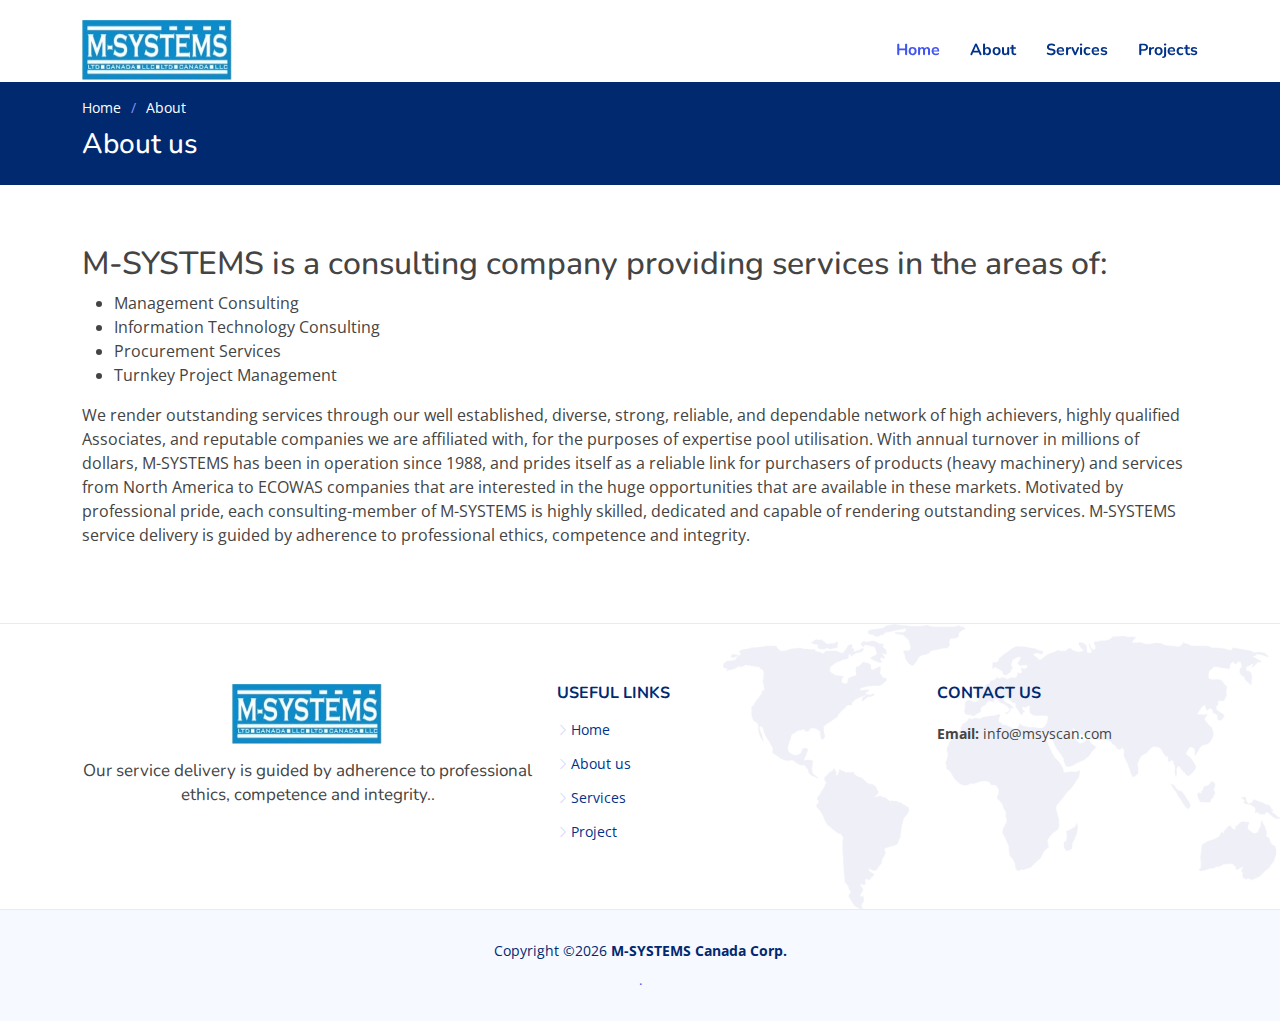
<file: about.html>
<!DOCTYPE html>
<html lang="en">

<head>
  <meta charset="utf-8">
  <meta content="width=device-width, initial-scale=1.0" name="viewport">

  <title>About Us - M-SYSTEMS</title>
  <meta content="" name="description">
  <meta content="" name="keywords">

  <!-- Favicons -->
  <!-- <link href="assets/img/favicon.png" rel="icon">
  <link href="assets/img/apple-touch-icon.png" rel="apple-touch-icon"> -->

  <!-- Google Fonts -->
  <link href="https://fonts.googleapis.com/css?family=Open+Sans:300,300i,400,400i,600,600i,700,700i|Nunito:300,300i,400,400i,600,600i,700,700i|Poppins:300,300i,400,400i,500,500i,600,600i,700,700i" rel="stylesheet">

  <!-- Vendor CSS Files -->
  <link href="assets/vendor/bootstrap/css/bootstrap.min.css" rel="stylesheet">
  <link href="assets/vendor/bootstrap-icons/bootstrap-icons.css" rel="stylesheet">
  <link href="assets/vendor/aos/aos.css" rel="stylesheet">
  <link href="assets/vendor/remixicon/remixicon.css" rel="stylesheet">
  <link href="assets/vendor/swiper/swiper-bundle.min.css" rel="stylesheet">
  <link href="assets/vendor/glightbox/css/glightbox.min.css" rel="stylesheet">

  <!-- Template Main CSS File -->
  <link href="assets/css/style.css" rel="stylesheet">

</head>

<body>

  <!-- ======= Header ======= -->
  <header id="header" class="header fixed-top">
    <div class="container-fluid container-xl d-flex align-items-center justify-content-between">

      <a href="index.html" class="logo d-flex align-items-center">
        <img src="assets/img/logo.jpg" alt="" width="150" height="60" style="max-height: 100px !important">
        <span></span>
      </a>

      <nav id="navbar" class="navbar">
        <ul>
          <li><a class="nav-link scrollto active" href="/">Home</a></li>
          <li><a class="nav-link scrollto" href="about">About</a></li>
          <li><a class="nav-link scrollto" href="/#services">Services</a></li>
          <li><a class="nav-link scrollto" href="/#projects">Projects</a></li>
        </ul>
        <i class="bi bi-list mobile-nav-toggle"></i>
      </nav><!-- .navbar -->

    </div>
  </header><!-- End Header -->

  <main id="main">

    <!-- ======= Breadcrumbs ======= -->
    <section class="breadcrumbs">
      <div class="container">

        <ol>
          <li><a href="/">Home</a></li>
          <li><a href="about"></a>About</li>
        </ol>
        <h2>About us</h2>

      </div>
    </section><!-- End Breadcrumbs -->

    <section class="inner-page">
      <div class="container">
        <div class="content">
          <!-- <h3>Who We Are</h3> -->
          <h2>M-SYSTEMS is a consulting company providing services in the areas of:</h2>
          <ul>
            <li>Management Consulting</li>
            <li>Information Technology Consulting</li>
            <li>Procurement Services</li>
            <li>Turnkey Project Management</li>
          </ul>
         
        </div>
          <p>We render outstanding services through our well established, diverse, strong, reliable, and dependable network of high achievers, highly qualified Associates, and reputable companies we are affiliated with, for the purposes of expertise pool utilisation. With annual turnover in millions of dollars, M-SYSTEMS has been in operation since 1988, and prides itself as a reliable link for purchasers of products (heavy machinery) and services from North America to ECOWAS companies that are interested in the huge opportunities that are available in these markets. Motivated by professional pride, each consulting-member of M-SYSTEMS is highly skilled, dedicated and capable of rendering outstanding services. M-SYSTEMS service delivery is guided by adherence to professional ethics, competence and integrity.</p>
      </div>
    </section>

  </main><!-- End #main -->

  <!-- ======= Footer ======= -->
  <footer id="footer" class="footer">

    <div class="footer-top">
      <div class="container">
        <div class="row gy-4">
          <div class="col-lg-5 col-md-12 footer-info">
            <a href="index.html" class="logo d-flex align-items-center offset-4">
              <img src="assets/img/logo.jpg" alt="" width="150" height="60" style="max-height: 100px !important">
            </a>
            <p style="font-size: 17px" class="text-center">Our service delivery is guided by adherence to professional ethics, competence and integrity..</p>
          </div>

          <div class="col-lg-4 col-6 footer-links">
            <h4>Useful Links</h4>
            <ul>
              <li><i class="bi bi-chevron-right"></i> <a href="/">Home</a></li>
              <li><i class="bi bi-chevron-right"></i> <a href="about">About us</a></li>
              <li><i class="bi bi-chevron-right"></i> <a href="/#services">Services</a></li>
              <li><i class="bi bi-chevron-right"></i> <a href="/#projects">Project</a></li>
            </ul>
          </div>

          <div class="col-lg-3 col-md-12 footer-contact text-center text-md-start">
            <h4>Contact Us</h4>
              <strong>Email:</strong> info@msyscan.com<br>
            </p>

          </div>

        </div>
      </div>
    </div>

    <div class="container">
      <div class="copyright">
        Copyright &copy;<span id="date"></span><strong> M-SYSTEMS Canada Corp.</strong>
      </div>
      <div class="credits">
       <a href="https://bootstrapmade.com/">.</a>
      </div>
    </div>
  </footer><!-- End Footer -->
  <a href="#" class="back-to-top d-flex align-items-center justify-content-center"><i class="bi bi-arrow-up-short"></i></a>

  <!-- Vendor JS Files -->
  <script src="assets/vendor/bootstrap/js/bootstrap.bundle.js"></script>
  <script src="assets/vendor/aos/aos.js"></script>
  <script src="assets/vendor/php-email-form/validate.js"></script>
  <script src="assets/vendor/swiper/swiper-bundle.min.js"></script>
  <script src="assets/vendor/purecounter/purecounter.js"></script>
  <script src="assets/vendor/isotope-layout/isotope.pkgd.min.js"></script>
  <script src="assets/vendor/glightbox/js/glightbox.min.js"></script>

  <!-- Template Main JS File -->
  <script src="assets/js/main.js"></script>
  <script>
    n =  new Date();
    y = n.getFullYear();
    document.getElementById("date").innerHTML = y;
  </script>

</body>

</html>
</file>
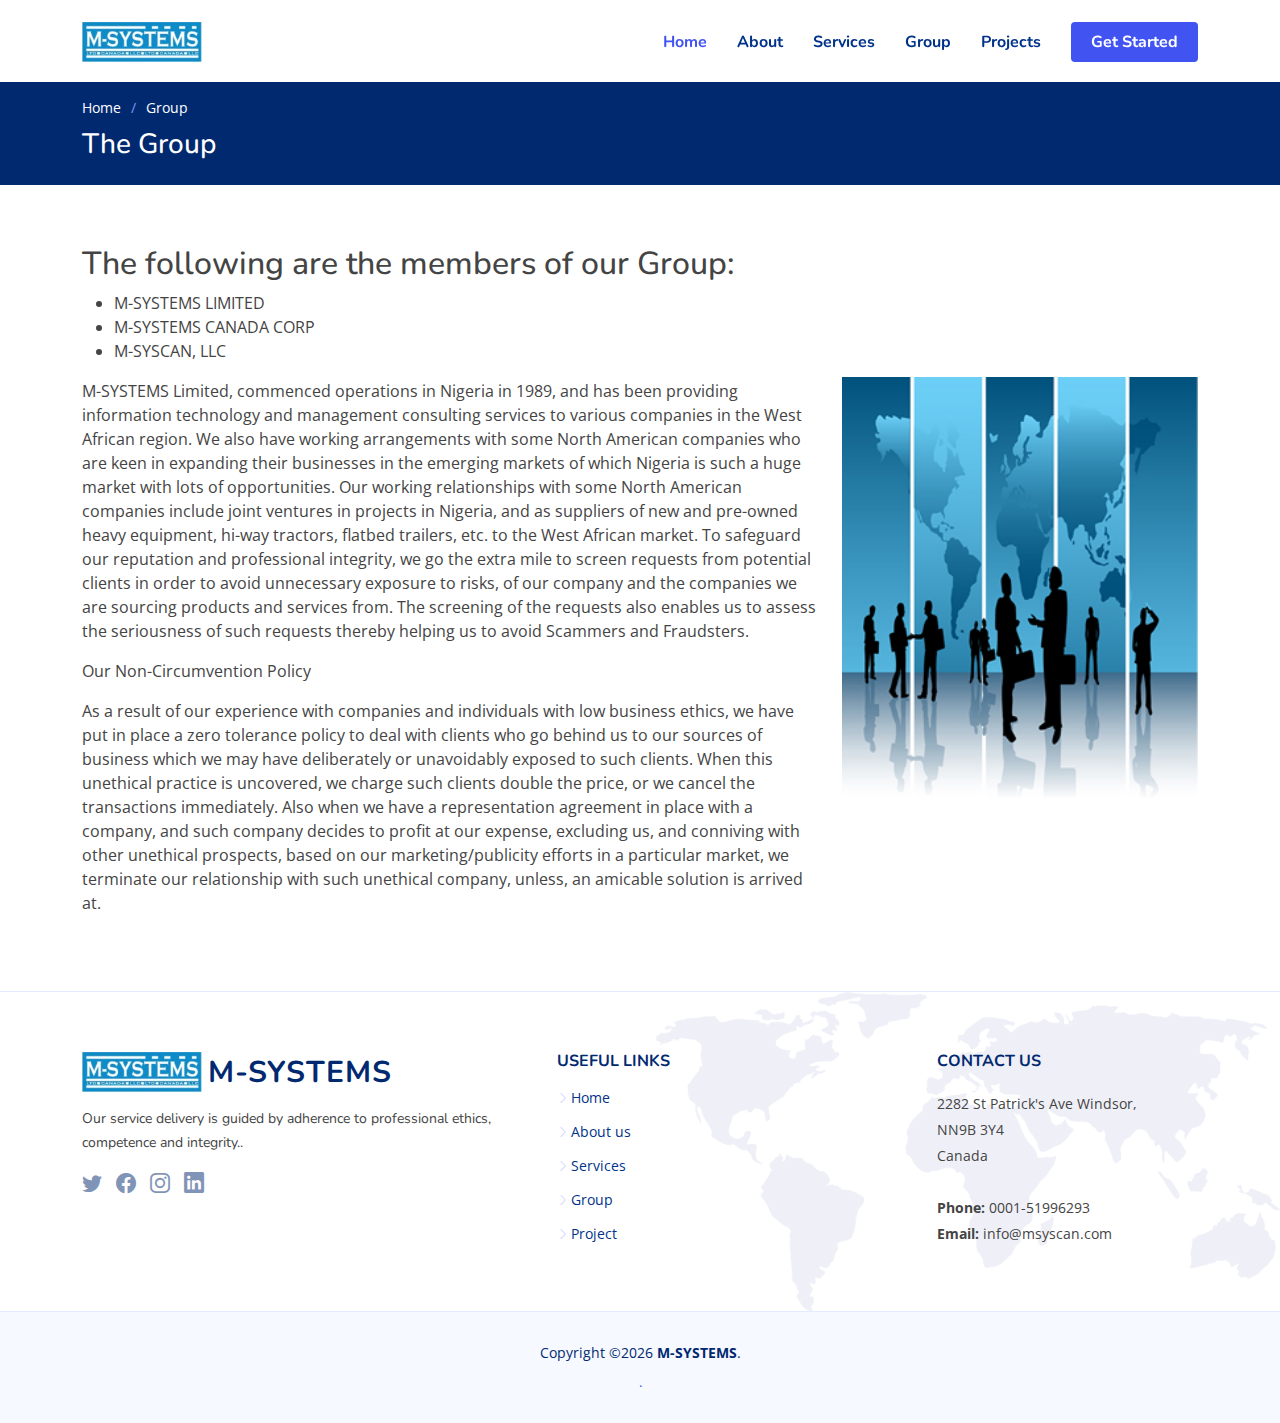
<file: group.html>
<!DOCTYPE html>
<html lang="en">

<head>
  <meta charset="utf-8">
  <meta content="width=device-width, initial-scale=1.0" name="viewport">

  <title>Group - M-SYSTEMS</title>
  <meta content="" name="description">
  <meta content="" name="keywords">

  <!-- Favicons -->
  <!-- <link href="assets/img/favicon.png" rel="icon">
  <link href="assets/img/apple-touch-icon.png" rel="apple-touch-icon"> -->

  <!-- Google Fonts -->
  <link href="https://fonts.googleapis.com/css?family=Open+Sans:300,300i,400,400i,600,600i,700,700i|Nunito:300,300i,400,400i,600,600i,700,700i|Poppins:300,300i,400,400i,500,500i,600,600i,700,700i" rel="stylesheet">

  <!-- Vendor CSS Files -->
  <link href="assets/vendor/bootstrap/css/bootstrap.min.css" rel="stylesheet">
  <link href="assets/vendor/bootstrap-icons/bootstrap-icons.css" rel="stylesheet">
  <link href="assets/vendor/aos/aos.css" rel="stylesheet">
  <link href="assets/vendor/remixicon/remixicon.css" rel="stylesheet">
  <link href="assets/vendor/swiper/swiper-bundle.min.css" rel="stylesheet">
  <link href="assets/vendor/glightbox/css/glightbox.min.css" rel="stylesheet">

  <!-- Template Main CSS File -->
  <link href="assets/css/style.css" rel="stylesheet">

</head>

<body>

  <!-- ======= Header ======= -->
  <header id="header" class="header fixed-top">
    <div class="container-fluid container-xl d-flex align-items-center justify-content-between">

      <a href="index.html" class="logo d-flex align-items-center">
        <img src="assets/img/logo.jpg" alt="">
        <span></span>
      </a>

      <nav id="navbar" class="navbar">
        <ul>
          <li><a class="nav-link scrollto active" href="/">Home</a></li>
          <li><a class="nav-link scrollto" href="about">About</a></li>
          <li><a class="nav-link scrollto" href="/#services">Services</a></li>
          <li><a class="nav-link scrollto" href="group">Group</a></li>
          <li><a class="nav-link scrollto" href="/#projects">Projects</a></li>
          <li><a class="getstarted scrollto" href="#about">Get Started</a></li>
        </ul>
        <i class="bi bi-list mobile-nav-toggle"></i>
      </nav><!-- .navbar -->

    </div>
  </header><!-- End Header -->

  <main id="main">

    <!-- ======= Breadcrumbs ======= -->
    <section class="breadcrumbs">
      <div class="container">

        <ol>
          <li><a href="/">Home</a></li>
          <li><a href="group"></a>Group</li>
        </ol>
        <h2>The Group</h2>

      </div>
    </section><!-- End Breadcrumbs -->

    <section class="inner-page">
      <div class="container">
        <div class="content">
          <div class="row">
            <div class="col-lg-8">
              <!-- <h3>Who We Are</h3> -->
              <h2>The following are the members of our Group:</h2>
              <ul>
                <li>M-SYSTEMS LIMITED</li>
                <li>M-SYSTEMS CANADA CORP</li>
                <li>M-SYSCAN, LLC</li>
              </ul>
              
              <p>M-SYSTEMS Limited, commenced operations in Nigeria in 1989, and has been providing information technology and management consulting services to various companies in the West African region. We also have working arrangements with some North American companies who are keen in expanding their businesses in the emerging markets of which Nigeria is such a huge market with lots of opportunities.
              Our working relationships with some North American companies include joint ventures in projects in Nigeria, and as suppliers of new and pre-owned heavy equipment, hi-way tractors, flatbed trailers, etc. to the West African market.
              To safeguard our reputation and professional integrity, we go the extra mile to screen requests from potential clients in order to avoid unnecessary exposure to risks, of our company and the companies we are sourcing products and services from. The screening of the requests also enables us to assess the seriousness of such requests thereby helping us to avoid Scammers and Fraudsters.</p>

              <p>Our Non-Circumvention Policy</p>
              <p>As a result of our experience with companies and individuals with low business ethics, we have put in place a zero tolerance policy to deal with clients who go behind us to our sources of business which we may have deliberately or unavoidably exposed to such clients. When this unethical practice is uncovered, we charge such clients double the price, or we cancel the transactions immediately. Also when we have a representation agreement in place with a company, and such company decides to profit at our expense, excluding us, and conniving with other unethical prospects, based on our marketing/publicity efforts in a particular market, we terminate our relationship with such unethical company, unless, an amicable solution is arrived at.</p>
            </div>

            <div class="col-lg-4 d-flex align-items-center" data-aos="zoom-out" data-aos-delay="200">
              <img src="assets/img/group.jpg" class="img-fluid" width="500" alt="">
            </div>
          </div>
          
        </div>
      </div>
    </section>

  </main><!-- End #main -->

  <!-- ======= Footer ======= -->
  <footer id="footer" class="footer">

    <div class="footer-top">
      <div class="container">
        <div class="row gy-4">
          <div class="col-lg-5 col-md-12 footer-info">
            <a href="index.html" class="logo d-flex align-items-center">
              <img src="assets/img/logo.jpg" alt="">
              <span>M-SYSTEMS</span>
            </a>
            <p>Our service delivery is guided by adherence to professional ethics, competence and integrity..</p>
            <div class="social-links mt-3">
              <a href="#" class="twitter"><i class="bi bi-twitter"></i></a>
              <a href="#" class="facebook"><i class="bi bi-facebook"></i></a>
              <a href="#" class="instagram"><i class="bi bi-instagram bx bxl-instagram"></i></a>
              <a href="#" class="linkedin"><i class="bi bi-linkedin bx bxl-linkedin"></i></a>
            </div>
          </div>

          <div class="col-lg-4 col-6 footer-links">
            <h4>Useful Links</h4>
            <ul>
              <li><i class="bi bi-chevron-right"></i> <a href="/">Home</a></li>
              <li><i class="bi bi-chevron-right"></i> <a href="about">About us</a></li>
              <li><i class="bi bi-chevron-right"></i> <a href="/#services">Services</a></li>
              <li><i class="bi bi-chevron-right"></i> <a href="group">Group</a></li>
              <li><i class="bi bi-chevron-right"></i> <a href="/#projects">Project</a></li>
            </ul>
          </div>

          <div class="col-lg-3 col-md-12 footer-contact text-center text-md-start">
            <h4>Contact Us</h4>
            <p>
              2282 St Patrick's Ave Windsor, <br>
              NN9B 3Y4 <br>
              Canada<br><br>
              <strong>Phone:</strong> 0001-51996293<br>
              <strong>Email:</strong> info@msyscan.com<br>
            </p>

          </div>

        </div>
      </div>
    </div>

    <div class="container">
      <div class="copyright">
        Copyright &copy;<span id="date"></span><strong> M-SYSTEMS</strong>. 
      </div>
      <div class="credits">
       <a href="https://bootstrapmade.com/">.</a>
      </div>
    </div>
  </footer><!-- End Footer -->
  <a href="#" class="back-to-top d-flex align-items-center justify-content-center"><i class="bi bi-arrow-up-short"></i></a>

  <!-- Vendor JS Files -->
  <script src="assets/vendor/bootstrap/js/bootstrap.bundle.js"></script>
  <script src="assets/vendor/aos/aos.js"></script>
  <script src="assets/vendor/php-email-form/validate.js"></script>
  <script src="assets/vendor/swiper/swiper-bundle.min.js"></script>
  <script src="assets/vendor/purecounter/purecounter.js"></script>
  <script src="assets/vendor/isotope-layout/isotope.pkgd.min.js"></script>
  <script src="assets/vendor/glightbox/js/glightbox.min.js"></script>

  <!-- Template Main JS File -->
  <script src="assets/js/main.js"></script>
  <script>
    n =  new Date();
    y = n.getFullYear();
    document.getElementById("date").innerHTML = y;
  </script>

</body>

</html>
</file>
<file: assets/css/style.css>
/*--------------------------------------------------------------
# General
--------------------------------------------------------------*/
:root {
  scroll-behavior: smooth;
}

body {
  font-family: "Open Sans", sans-serif;
  color: #444444;
}

a {
  color: #4154f1;
  text-decoration: none;
}

a:hover {
  color: #717ff5;
  text-decoration: none;
}

h1, h2, h3, h4, h5, h6 {
  font-family: "Nunito", sans-serif;
}

/*--------------------------------------------------------------
# Sections
--------------------------------------------------------------*/
section {
  padding: 60px 0;
  overflow: hidden;
}

.section-header {
  text-align: center;
  padding-bottom: 40px;
}

.section-header h2 {
  font-size: 13px;
  letter-spacing: 1px;
  font-weight: 700;
  margin: 0;
  color: #4154f1;
  text-transform: uppercase;
}

.section-header p {
  margin: 10px 0 0 0;
  padding: 0;
  font-size: 38px;
  line-height: 42px;
  font-weight: 700;
  color: #012970;
}

@media (max-width: 768px) {
  .section-header p {
    font-size: 28px;
    line-height: 32px;
  }
}

/*--------------------------------------------------------------
# Breadcrumbs
--------------------------------------------------------------*/
.breadcrumbs {
  padding: 15px 0;
  background: #012970;
  min-height: 40px;
  margin-top: 82px;
  color: #fff;
}

@media (max-width: 992px) {
  .breadcrumbs {
    margin-top: 57px;
  }
}

.breadcrumbs h2 {
  font-size: 28px;
  font-weight: 500;
}

.breadcrumbs ol {
  display: flex;
  flex-wrap: wrap;
  list-style: none;
  padding: 0 0 10px 0;
  margin: 0;
  font-size: 14px;
}

.breadcrumbs ol a {
  color: #fff;
  transition: 0.3s;
}

.breadcrumbs ol a:hover {
  text-decoration: underline;
}

.breadcrumbs ol li + li {
  padding-left: 10px;
}

.breadcrumbs ol li + li::before {
  display: inline-block;
  padding-right: 10px;
  color: #8894f6;
  content: "/";
}

/*--------------------------------------------------------------
# Back to top button
--------------------------------------------------------------*/
.back-to-top {
  position: fixed;
  visibility: hidden;
  opacity: 0;
  right: 15px;
  bottom: 15px;
  z-index: 99999;
  background: #4154f1;
  width: 40px;
  height: 40px;
  border-radius: 4px;
  transition: all 0.4s;
}

.back-to-top i {
  font-size: 24px;
  color: #fff;
  line-height: 0;
}

.back-to-top:hover {
  background: #6776f4;
  color: #fff;
}

.back-to-top.active {
  visibility: visible;
  opacity: 1;
}

/*--------------------------------------------------------------
# Disable aos animation delay on mobile devices
--------------------------------------------------------------*/
@media screen and (max-width: 768px) {
  [data-aos-delay] {
    transition-delay: 0 !important;
  }
}

/*--------------------------------------------------------------
# Header
--------------------------------------------------------------*/
.header {
  transition: all 0.5s;
  z-index: 997;
  padding: 20px 0;
}

.header.header-scrolled {
  background: #fff;
  padding: 15px 0;
  box-shadow: 0px 2px 20px rgba(1, 41, 112, 0.1);
}

.header .logo {
  line-height: 0;
}

.header .logo img {
  max-height: 40px;
  margin-right: 6px;
}

.header .logo span {
  font-size: 30px;
  font-weight: 700;
  letter-spacing: 1px;
  color: #012970;
  font-family: "Nunito", sans-serif;
  margin-top: 3px;
}

/*--------------------------------------------------------------
# Navigation Menu
--------------------------------------------------------------*/
/**
* Desktop Navigation 
*/
.navbar {
  padding: 0;
}

.navbar ul {
  margin: 0;
  padding: 0;
  display: flex;
  list-style: none;
  align-items: center;
}

.navbar li {
  position: relative;
}

.navbar a {
  display: flex;
  align-items: center;
  justify-content: space-between;
  padding: 10px 0 10px 30px;
  font-family: "Nunito", sans-serif;
  font-size: 16px;
  font-weight: 700;
  color: #013289;
  white-space: nowrap;
  transition: 0.3s;
}

.navbar a i {
  font-size: 12px;
  line-height: 0;
  margin-left: 5px;
}

.navbar a:hover, .navbar .active, .navbar li:hover > a {
  color: #4154f1;
}

.navbar .getstarted {
  background: #4154f1;
  padding: 8px 20px;
  margin-left: 30px;
  border-radius: 4px;
  color: #fff;
}

.navbar .getstarted:hover {
  color: #fff;
  background: #5969f3;
}

.navbar .dropdown ul {
  display: block;
  position: absolute;
  left: 14px;
  top: calc(100% + 30px);
  margin: 0;
  padding: 10px 0;
  z-index: 99;
  opacity: 0;
  visibility: hidden;
  background: #fff;
  box-shadow: 0px 0px 30px rgba(127, 137, 161, 0.25);
  transition: 0.3s;
  border-radius: 4px;
}

.navbar .dropdown ul li {
  min-width: 200px;
}

.navbar .dropdown ul a {
  padding: 10px 20px;
  font-size: 15px;
  text-transform: none;
  font-weight: 600;
}

.navbar .dropdown ul a i {
  font-size: 12px;
}

.navbar .dropdown ul a:hover, .navbar .dropdown ul .active:hover, .navbar .dropdown ul li:hover > a {
  color: #4154f1;
}

.navbar .dropdown:hover > ul {
  opacity: 1;
  top: 100%;
  visibility: visible;
}

.navbar .dropdown .dropdown ul {
  top: 0;
  left: calc(100% - 30px);
  visibility: hidden;
}

.navbar .dropdown .dropdown:hover > ul {
  opacity: 1;
  top: 0;
  left: 100%;
  visibility: visible;
}

@media (max-width: 1366px) {
  .navbar .dropdown .dropdown ul {
    left: -90%;
  }
  .navbar .dropdown .dropdown:hover > ul {
    left: -100%;
  }
}

/**
* Mobile Navigation 
*/
.mobile-nav-toggle {
  color: #012970;
  font-size: 28px;
  cursor: pointer;
  display: none;
  line-height: 0;
  transition: 0.5s;
}

.mobile-nav-toggle.bi-x {
  color: #fff;
}

@media (max-width: 991px) {
  .mobile-nav-toggle {
    display: block;
  }
  .navbar ul {
    display: none;
  }
}

.navbar-mobile {
  position: fixed;
  overflow: hidden;
  top: 0;
  right: 0;
  left: 0;
  bottom: 0;
  background: rgba(1, 22, 61, 0.9);
  transition: 0.3s;
}

.navbar-mobile .mobile-nav-toggle {
  position: absolute;
  top: 15px;
  right: 15px;
}

.navbar-mobile ul {
  display: block;
  position: absolute;
  top: 55px;
  right: 15px;
  bottom: 15px;
  left: 15px;
  padding: 10px 0;
  border-radius: 10px;
  background-color: #fff;
  overflow-y: auto;
  transition: 0.3s;
}

.navbar-mobile a {
  padding: 10px 20px;
  font-size: 15px;
  color: #012970;
}

.navbar-mobile a:hover, .navbar-mobile .active, .navbar-mobile li:hover > a {
  color: #4154f1;
}

.navbar-mobile .getstarted {
  margin: 15px;
}

.navbar-mobile .dropdown ul {
  position: static;
  display: none;
  margin: 10px 20px;
  padding: 10px 0;
  z-index: 99;
  opacity: 1;
  visibility: visible;
  background: #fff;
  box-shadow: 0px 0px 30px rgba(127, 137, 161, 0.25);
}

.navbar-mobile .dropdown ul li {
  min-width: 200px;
}

.navbar-mobile .dropdown ul a {
  padding: 10px 20px;
}

.navbar-mobile .dropdown ul a i {
  font-size: 12px;
}

.navbar-mobile .dropdown ul a:hover, .navbar-mobile .dropdown ul .active:hover, .navbar-mobile .dropdown ul li:hover > a {
  color: #4154f1;
}

.navbar-mobile .dropdown > .dropdown-active {
  display: block;
}

/*--------------------------------------------------------------
# Hero Section
--------------------------------------------------------------*/
.hero {
  width: 100%;
  height: 100vh;
  background: url(../img/hero-bg.png) top center no-repeat;
  background-size: cover;
}

.hero h1 {
  margin: 0;
  font-size: 48px;
  font-weight: 700;
  color: #012970;
}

.hero h2 {
  color: #444444;
  margin: 15px 0 0 0;
  font-size: 26px;
}

.hero .btn-get-started {
  margin-top: 30px;
  line-height: 0;
  padding: 15px 40px;
  border-radius: 4px;
  transition: 0.5s;
  color: #fff;
  background: #4154f1;
  box-shadow: 0px 5px 30px rgba(65, 84, 241, 0.4);
}

.hero .btn-get-started span {
  font-family: "Nunito", sans-serif;
  font-weight: 600;
  font-size: 16px;
  letter-spacing: 1px;
}

.hero .btn-get-started i {
  margin-left: 5px;
  font-size: 18px;
  transition: 0.3s;
}

.hero .btn-get-started:hover i {
  transform: translateX(5px);
}

.hero .hero-img {
  text-align: right;
}

@media (min-width: 1024px) {
  .hero {
    background-attachment: fixed;
  }
}

@media (max-width: 991px) {
  .hero {
    height: auto;
    padding: 120px 0 60px 0;
  }
  .hero .hero-img {
    text-align: center;
    margin-top: 80px;
  }
  .hero .hero-img img {
    width: 80%;
  }
}

@media (max-width: 768px) {
  .hero {
    text-align: center;
  }
  .hero h1 {
    font-size: 32px;
  }
  .hero h2 {
    font-size: 24px;
  }
  .hero .hero-img img {
    width: 100%;
  }
}

/*--------------------------------------------------------------
# Index Page
--------------------------------------------------------------*/
/*--------------------------------------------------------------
# About
--------------------------------------------------------------*/
.about .content {
  background-color: #f6f9ff;
  padding: 40px;
}

.about h3 {
  font-size: 14px;
  font-weight: 700;
  color: #4154f1;
  text-transform: uppercase;
}

.about h2 {
  font-size: 24px;
  font-weight: 700;
  color: #012970;
}

.about p {
  margin: 15px 0 30px 0;
  line-height: 24px;
}

.about .btn-read-more {
  line-height: 0;
  padding: 15px 40px;
  border-radius: 4px;
  transition: 0.5s;
  color: #fff;
  background: #4154f1;
  box-shadow: 0px 5px 25px rgba(65, 84, 241, 0.3);
}

.about .btn-read-more span {
  font-family: "Nunito", sans-serif;
  font-weight: 600;
  font-size: 16px;
  letter-spacing: 1px;
}

.about .btn-read-more i {
  margin-left: 5px;
  font-size: 18px;
  transition: 0.3s;
}

.about .btn-read-more:hover i {
  transform: translateX(5px);
}

/*--------------------------------------------------------------
# Values
--------------------------------------------------------------*/
.values .box {
  padding: 30px;
  box-shadow: 0px 0 5px rgba(1, 41, 112, 0.08);
  text-align: center;
  transition: 0.3s;
  height: 100%;
}

.values .box img {
  padding: 30px 50px;
  transition: 0.5s;
  transform: scale(1.1);
}

.values .box h3 {
  font-size: 24px;
  color: #012970;
  font-weight: 700;
  margin-bottom: 18px;
}

.values .box:hover {
  box-shadow: 0px 0 30px rgba(1, 41, 112, 0.08);
}

.values .box:hover img {
  transform: scale(1);
}

/*--------------------------------------------------------------
# Counts
--------------------------------------------------------------*/
.counts {
  padding: 70px 0 60px;
}

.counts .count-box {
  display: flex;
  align-items: center;
  padding: 30px;
  width: 100%;
  background: #fff;
  box-shadow: 0px 0 30px rgba(1, 41, 112, 0.08);
}

.counts .count-box i {
  font-size: 42px;
  line-height: 0;
  margin-right: 20px;
  color: #4154f1;
}

.counts .count-box span {
  font-size: 36px;
  display: block;
  font-weight: 600;
  color: #0b198f;
}

.counts .count-box p {
  padding: 0;
  margin: 0;
  font-family: "Nunito", sans-serif;
  font-size: 14px;
}

/*--------------------------------------------------------------
# Features
--------------------------------------------------------------*/
.features .feature-box {
  padding: 24px 20px;
  box-shadow: 0px 0 30px rgba(1, 41, 112, 0.08);
  transition: 0.3s;
  height: 100%;
}

.features .feature-box h3 {
  font-size: 18px;
  color: #012970;
  font-weight: 700;
  margin: 0;
}

.features .feature-box i {
  line-height: 0;
  background: #ecf3ff;
  padding: 4px;
  margin-right: 10px;
  font-size: 24px;
  border-radius: 3px;
  transition: 0.3s;
}

.features .feature-box:hover i {
  background: #4154f1;
  color: #fff;
}

.features .feture-tabs {
  margin-top: 120px;
}

.features .feture-tabs h3 {
  color: #012970;
  font-weight: 700;
  font-size: 32px;
  margin-bottom: 10px;
}

@media (max-width: 768px) {
  .features .feture-tabs h3 {
    font-size: 28px;
  }
}

.features .feture-tabs .nav-pills {
  border-bottom: 1px solid #eee;
}

.features .feture-tabs .nav-link {
  background: none;
  text-transform: uppercase;
  font-size: 15px;
  font-weight: 600;
  color: #012970;
  padding: 12px 0;
  margin-right: 25px;
  margin-bottom: -2px;
  border-radius: 0;
}

.features .feture-tabs .nav-link.active {
  color: #4154f1;
  border-bottom: 3px solid #4154f1;
}

.features .feture-tabs .tab-content h4 {
  font-size: 18px;
  margin: 0;
  font-weight: 700;
  color: #012970;
}

.features .feture-tabs .tab-content i {
  font-size: 24px;
  line-height: 0;
  margin-right: 8px;
  color: #4154f1;
}

.features .feature-icons {
  margin-top: 120px;
}

.features .feature-icons h3 {
  color: #012970;
  font-weight: 700;
  font-size: 32px;
  margin-bottom: 20px;
  text-align: center;
}

@media (max-width: 768px) {
  .features .feature-icons h3 {
    font-size: 28px;
  }
}

.features .feature-icons .content .icon-box {
  display: flex;
}

.features .feature-icons .content .icon-box h4 {
  font-size: 20px;
  font-weight: 700;
  margin: 0 0 10px 0;
  color: #012970;
}

.features .feature-icons .content .icon-box i {
  font-size: 44px;
  line-height: 44px;
  color: #0245bc;
  margin-right: 15px;
}

.features .feature-icons .content .icon-box p {
  font-size: 15px;
  color: #848484;
}

/*--------------------------------------------------------------
# Services
--------------------------------------------------------------*/
.services .service-box {
  box-shadow: 0px 0 30px rgba(1, 41, 112, 0.08);
  height: 100%;
  padding: 60px 30px;
  text-align: center;
  transition: 0.3s;
  border-radius: 5px;
}

.services .service-box .icon {
  font-size: 36px;
  padding: 40px 20px;
  border-radius: 4px;
  position: relative;
  margin-bottom: 25px;
  display: inline-block;
  line-height: 0;
  transition: 0.3s;
}

.services .service-box h3 {
  color: #444444;
  font-weight: 700;
}

.services .service-box .read-more {
  display: inline-flex;
  align-items: center;
  justify-content: center;
  font-weight: 600;
  font-size: 16px;
  padding: 8px 20px;
}

.services .service-box .read-more i {
  line-height: 0;
  margin-left: 5px;
  font-size: 18px;
}

.services .service-box.blue {
  border-bottom: 3px solid #2db6fa;
}

.services .service-box.blue .icon {
  color: #2db6fa;
  background: #dbf3fe;
}

.services .service-box.blue .read-more {
  color: #2db6fa;
}

.services .service-box.blue:hover {
  background: #2db6fa;
}

.services .service-box.orange {
  border-bottom: 3px solid #f68c09;
}

.services .service-box.orange .icon {
  color: #f68c09;
  background: #fde3c4;
}

.services .service-box.orange .read-more {
  color: #f68c09;
}

.services .service-box.orange:hover {
  background: #f68c09;
}

.services .service-box.green {
  border-bottom: 3px solid #08da4e;
}

.services .service-box.green .icon {
  color: #08da4e;
  background: #cffddf;
}

.services .service-box.green .read-more {
  color: #08da4e;
}

.services .service-box.green:hover {
  background: #08da4e;
}

.services .service-box.red {
  border-bottom: 3px solid #e9222c;
}

.services .service-box.red .icon {
  color: #e9222c;
  background: #fef7f8;
}

.services .service-box.red .read-more {
  color: #e9222c;
}

.services .service-box.red:hover {
  background: #e9222c;
}

.services .service-box.purple {
  border-bottom: 3px solid #b50edf;
}

.services .service-box.purple .icon {
  color: #b50edf;
  background: #f8e4fd;
}

.services .service-box.purple .read-more {
  color: #b50edf;
}

.services .service-box.purple:hover {
  background: #b50edf;
}

.services .service-box.pink {
  border-bottom: 3px solid #f51f9c;
}

.services .service-box.pink .icon {
  color: #f51f9c;
  background: #feecf7;
}

.services .service-box.pink .read-more {
  color: #f51f9c;
}

.services .service-box.pink:hover {
  background: #f51f9c;
}

.services .service-box:hover h3, .services .service-box:hover p, .services .service-box:hover .read-more {
  color: #fff;
}

.services .service-box:hover .icon {
  background: #fff;
}

/*--------------------------------------------------------------
# Pricing
--------------------------------------------------------------*/
.pricing .box {
  padding: 40px 20px;
  background: #fff;
  text-align: center;
  box-shadow: 0px 0 30px rgba(1, 41, 112, 0.08);
  border-radius: 4px;
  position: relative;
  overflow: hidden;
  transition: 0.3s;
}

.pricing .box:hover {
  transform: scale(1.1);
  box-shadow: 0px 0 30px rgba(1, 41, 112, 0.1);
}

.pricing h3 {
  font-weight: 700;
  font-size: 18px;
  margin-bottom: 15px;
}

.pricing .price {
  font-size: 36px;
  color: #444444;
  font-weight: 600;
  font-family: "Poppins", sans-serif;
}

.pricing .price sup {
  font-size: 20px;
  top: -15px;
  left: -3px;
}

.pricing .price span {
  color: #bababa;
  font-size: 16px;
  font-weight: 300;
}

.pricing img {
  padding: 30px 40px;
}

.pricing ul {
  padding: 0;
  list-style: none;
  color: #444444;
  text-align: center;
  line-height: 26px;
  font-size: 16px;
  margin-bottom: 25px;
}

.pricing ul li {
  padding-bottom: 10px;
}

.pricing ul .na {
  color: #ccc;
  text-decoration: line-through;
}

.pricing .btn-buy {
  display: inline-block;
  padding: 8px 40px 10px 40px;
  border-radius: 50px;
  color: #4154f1;
  transition: none;
  font-size: 16px;
  font-weight: 400;
  font-family: "Nunito", sans-serif;
  font-weight: 600;
  transition: 0.3s;
  border: 1px solid #4154f1;
}

.pricing .btn-buy:hover {
  background: #4154f1;
  color: #fff;
}

.pricing .featured {
  width: 200px;
  position: absolute;
  top: 18px;
  right: -68px;
  transform: rotate(45deg);
  z-index: 1;
  font-size: 14px;
  padding: 1px 0 3px 0;
  background: #4154f1;
  color: #fff;
}

/*--------------------------------------------------------------
# F.A.Q
--------------------------------------------------------------*/
.faq .accordion-collapse {
  border: 0;
}

.faq .accordion-button {
  padding: 15px 15px 20px 0;
  font-weight: 600;
  border: 0;
  font-size: 18px;
  color: #444444;
  text-align: left;
}

.faq .accordion-button:focus {
  box-shadow: none;
}

.faq .accordion-button:not(.collapsed) {
  background: none;
  color: #4154f1;
  border-bottom: 0;
}

.faq .accordion-body {
  padding: 0 0 25px 0;
  border: 0;
}

/*--------------------------------------------------------------
# Portfolio
--------------------------------------------------------------*/
.portfolio #portfolio-flters {
  padding: 0;
  margin: 0 auto 25px auto;
  list-style: none;
  text-align: center;
  background: white;
  border-radius: 50px;
  padding: 2px 15px;
}

.portfolio #portfolio-flters li {
  cursor: pointer;
  display: inline-block;
  padding: 8px 20px 10px 20px;
  font-size: 15px;
  font-weight: 600;
  line-height: 1;
  color: #444444;
  margin: 0 4px 8px 4px;
  transition: 0.3s;
  border-radius: 50px;
  border: 1px solid #fff;
}

.portfolio #portfolio-flters li:hover, .portfolio #portfolio-flters li.filter-active {
  color: #4154f1;
  border-color: #4154f1;
}

.portfolio #portfolio-flters li:last-child {
  margin-right: 0;
}

.portfolio .portfolio-wrap {
  transition: 0.3s;
  position: relative;
  overflow: hidden;
  z-index: 1;
  background: rgba(255, 255, 255, 0.75);
}

.portfolio .portfolio-wrap::before {
  content: "";
  background: rgba(255, 255, 255, 0.75);
  position: absolute;
  left: 30px;
  right: 30px;
  top: 30px;
  bottom: 30px;
  transition: all ease-in-out 0.3s;
  z-index: 2;
  opacity: 0;
}

.portfolio .portfolio-wrap img {
  transition: 1s;
}

.portfolio .portfolio-wrap .portfolio-info {
  opacity: 0;
  position: absolute;
  top: 0;
  left: 0;
  right: 0;
  bottom: 0;
  text-align: center;
  z-index: 3;
  transition: all ease-in-out 0.3s;
  display: flex;
  flex-direction: column;
  justify-content: center;
  align-items: center;
}

.portfolio .portfolio-wrap .portfolio-info::before {
  display: block;
  content: "";
  width: 48px;
  height: 48px;
  position: absolute;
  top: 35px;
  left: 35px;
  border-top: 3px solid rgba(1, 41, 112, 0.2);
  border-left: 3px solid rgba(1, 41, 112, 0.2);
  transition: all 0.5s ease 0s;
  z-index: 9994;
}

.portfolio .portfolio-wrap .portfolio-info::after {
  display: block;
  content: "";
  width: 48px;
  height: 48px;
  position: absolute;
  bottom: 35px;
  right: 35px;
  border-bottom: 3px solid rgba(1, 41, 112, 0.2);
  border-right: 3px solid rgba(1, 41, 112, 0.2);
  transition: all 0.5s ease 0s;
  z-index: 9994;
}

.portfolio .portfolio-wrap .portfolio-info h4 {
  font-size: 20px;
  color: #012970;
  font-weight: 700;
}

.portfolio .portfolio-wrap .portfolio-info p {
  color: #012970;
  font-weight: 600;
  font-size: 14px;
  text-transform: uppercase;
  padding: 0;
  margin: 0;
}

.portfolio .portfolio-wrap .portfolio-links {
  text-align: center;
  z-index: 4;
}

.portfolio .portfolio-wrap .portfolio-links a {
  color: #fff;
  background: #4154f1;
  margin: 10px 2px;
  width: 36px;
  height: 36px;
  display: inline-flex;
  align-items: center;
  justify-content: center;
  border-radius: 50%;
  transition: 0.3s;
}

.portfolio .portfolio-wrap .portfolio-links a i {
  font-size: 24px;
  line-height: 0;
}

.portfolio .portfolio-wrap .portfolio-links a:hover {
  background: #5969f3;
}

.portfolio .portfolio-wrap:hover img {
  transform: scale(1.1);
}

.portfolio .portfolio-wrap:hover::before {
  top: 0;
  left: 0;
  right: 0;
  bottom: 0;
  opacity: 1;
}

.portfolio .portfolio-wrap:hover .portfolio-info {
  opacity: 1;
}

.portfolio .portfolio-wrap:hover .portfolio-info::before {
  top: 15px;
  left: 15px;
}

.portfolio .portfolio-wrap:hover .portfolio-info::after {
  bottom: 15px;
  right: 15px;
}

/*--------------------------------------------------------------
# Portfolio Details
--------------------------------------------------------------*/
.portfolio-details {
  padding-top: 40px;
}

.portfolio-details .portfolio-details-slider img {
  width: 100%;
}

.portfolio-details .portfolio-details-slider .swiper-pagination {
  margin-top: 20px;
  position: relative;
}

.portfolio-details .portfolio-details-slider .swiper-pagination .swiper-pagination-bullet {
  width: 12px;
  height: 12px;
  background-color: #fff;
  opacity: 1;
  border: 1px solid #4154f1;
}

.portfolio-details .portfolio-details-slider .swiper-pagination .swiper-pagination-bullet-active {
  background-color: #4154f1;
}

.portfolio-details .portfolio-info {
  padding: 30px;
  box-shadow: 0px 0 30px rgba(1, 41, 112, 0.08);
}

.portfolio-details .portfolio-info h3 {
  font-size: 22px;
  font-weight: 700;
  margin-bottom: 20px;
  padding-bottom: 20px;
  border-bottom: 1px solid #eee;
}

.portfolio-details .portfolio-info ul {
  list-style: none;
  padding: 0;
  font-size: 15px;
}

.portfolio-details .portfolio-info ul li + li {
  margin-top: 10px;
}

.portfolio-details .portfolio-description {
  padding-top: 30px;
}

.portfolio-details .portfolio-description h2 {
  font-size: 26px;
  font-weight: 700;
  margin-bottom: 20px;
}

.portfolio-details .portfolio-description p {
  padding: 0;
}

/*--------------------------------------------------------------
# Testimonials
--------------------------------------------------------------*/
.testimonials .testimonial-item {
  box-sizing: content-box;
  padding: 30px;
  margin: 40px 30px;
  box-shadow: 0px 0 20px rgba(1, 41, 112, 0.1);
  background: #fff;
  min-height: 320px;
  display: flex;
  flex-direction: column;
  text-align: center;
  transition: 0.3s;
}

.testimonials .testimonial-item .stars {
  margin-bottom: 15px;
}

.testimonials .testimonial-item .stars i {
  color: #ffc107;
  margin: 0 1px;
}

.testimonials .testimonial-item .testimonial-img {
  width: 90px;
  border-radius: 50%;
  border: 4px solid #fff;
  margin: 0 auto;
}

.testimonials .testimonial-item h3 {
  font-size: 18px;
  font-weight: bold;
  margin: 10px 0 5px 0;
  color: #111;
}

.testimonials .testimonial-item h4 {
  font-size: 14px;
  color: #999;
  margin: 0;
}

.testimonials .testimonial-item p {
  font-style: italic;
  margin: 0 auto 15px auto;
}

.testimonials .swiper-pagination {
  margin-top: 20px;
  position: relative;
}

.testimonials .swiper-pagination .swiper-pagination-bullet {
  width: 12px;
  height: 12px;
  background-color: #fff;
  opacity: 1;
  border: 1px solid #4154f1;
}

.testimonials .swiper-pagination .swiper-pagination-bullet-active {
  background-color: #4154f1;
}

.testimonials .swiper-slide {
  opacity: .3;
}

@media (max-width: 1199px) {
  .testimonials .swiper-slide-active {
    opacity: 1;
  }
  .testimonials .swiper-pagination {
    margin-top: 0;
  }
}

@media (min-width: 1200px) {
  .testimonials .swiper-slide-next {
    opacity: 1;
    transform: scale(1.12);
  }
}

/*--------------------------------------------------------------
# Team
--------------------------------------------------------------*/
.team {
  background: #fff;
  padding: 60px 0;
}

.team .member {
  overflow: hidden;
  text-align: center;
  border-radius: 5px;
  background: #fff;
  box-shadow: 0px 0 30px rgba(1, 41, 112, 0.08);
  transition: 0.3s;
}

.team .member .member-img {
  position: relative;
  overflow: hidden;
}

.team .member .member-img:after {
  position: absolute;
  content: "";
  left: 0;
  bottom: 0;
  height: 100%;
  width: 100%;
  background: url(../img/team-shape.svg) no-repeat center bottom;
  background-size: contain;
  z-index: 1;
}

.team .member .social {
  position: absolute;
  right: -100%;
  top: 30px;
  opacity: 0;
  border-radius: 4px;
  transition: 0.5s;
  background: rgba(255, 255, 255, 0.3);
  z-index: 2;
}

.team .member .social a {
  transition: color 0.3s;
  color: rgba(1, 41, 112, 0.5);
  margin: 15px 12px;
  display: block;
  line-height: 0;
  text-align: center;
}

.team .member .social a:hover {
  color: rgba(1, 41, 112, 0.8);
}

.team .member .social i {
  font-size: 18px;
}

.team .member .member-info {
  padding: 10px 15px 20px 15px;
}

.team .member .member-info h4 {
  font-weight: 700;
  margin-bottom: 5px;
  font-size: 20px;
  color: #012970;
}

.team .member .member-info span {
  display: block;
  font-size: 14px;
  font-weight: 400;
  color: #aaaaaa;
}

.team .member .member-info p {
  font-style: italic;
  font-size: 14px;
  padding-top: 15px;
  line-height: 26px;
  color: #5e5e5e;
}

.team .member:hover {
  transform: scale(1.08);
  box-shadow: 0px 0 30px rgba(1, 41, 112, 0.1);
}

.team .member:hover .social {
  right: 8px;
  opacity: 1;
}

/*--------------------------------------------------------------
# Clients
--------------------------------------------------------------*/
.clients .clients-slider .swiper-slide img {
  opacity: 0.5;
  transition: 0.3s;
}

.clients .clients-slider .swiper-slide img:hover {
  opacity: 1;
}

.clients .clients-slider .swiper-pagination {
  margin-top: 20px;
  position: relative;
}

.clients .clients-slider .swiper-pagination .swiper-pagination-bullet {
  width: 12px;
  height: 12px;
  background-color: #fff;
  opacity: 1;
  border: 1px solid #4154f1;
}

.clients .clients-slider .swiper-pagination .swiper-pagination-bullet-active {
  background-color: #4154f1;
}

/*--------------------------------------------------------------
# Recent Blog Posts
--------------------------------------------------------------*/
.recent-blog-posts .post-box {
  box-shadow: 0px 0 30px rgba(1, 41, 112, 0.08);
  transition: 0.3s;
  height: 100%;
  overflow: hidden;
  padding: 30px;
  border-radius: 8px;
  position: relative;
  display: flex;
  flex-direction: column;
}

.recent-blog-posts .post-box .post-img {
  overflow: hidden;
  margin: -30px -30px 15px -30px;
  position: relative;
}

.recent-blog-posts .post-box .post-img img {
  transition: 0.5s;
}

.recent-blog-posts .post-box .post-date {
  font-size: 16px;
  font-weight: 600;
  color: rgba(1, 41, 112, 0.6);
  display: block;
  margin-bottom: 10px;
}

.recent-blog-posts .post-box .post-title {
  font-size: 24px;
  color: #012970;
  font-weight: 700;
  margin-bottom: 18px;
  position: relative;
  transition: 0.3s;
}

.recent-blog-posts .post-box .readmore {
  display: flex;
  align-items: center;
  font-weight: 600;
  line-height: 1;
  transition: 0.3s;
}

.recent-blog-posts .post-box .readmore i {
  line-height: 0;
  margin-left: 4px;
  font-size: 18px;
}

.recent-blog-posts .post-box:hover .post-title {
  color: #4154f1;
}

.recent-blog-posts .post-box:hover .post-img img {
  transform: rotate(6deg) scale(1.2);
}

/*--------------------------------------------------------------
# Contact
--------------------------------------------------------------*/
.contact .info-box {
  color: #444444;
  background: #fafbff;
  padding: 30px;
}

.contact .info-box i {
  font-size: 38px;
  line-height: 0;
  color: #4154f1;
}

.contact .info-box h3 {
  font-size: 20px;
  color: #012970;
  font-weight: 700;
  margin: 20px 0 10px 0;
}

.contact .info-box p {
  padding: 0;
  line-height: 24px;
  font-size: 14px;
  margin-bottom: 0;
}

.contact .php-email-form {
  background: #fafbff;
  padding: 30px;
  height: 100%;
}

.contact .php-email-form .error-message {
  display: none;
  color: #fff;
  background: #ed3c0d;
  text-align: left;
  padding: 15px;
  margin-bottom: 24px;
  font-weight: 600;
}

.contact .php-email-form .sent-message {
  display: none;
  color: #fff;
  background: #18d26e;
  text-align: center;
  padding: 15px;
  margin-bottom: 24px;
  font-weight: 600;
}

.contact .php-email-form .loading {
  display: none;
  background: #fff;
  text-align: center;
  padding: 15px;
  margin-bottom: 24px;
}

.contact .php-email-form .loading:before {
  content: "";
  display: inline-block;
  border-radius: 50%;
  width: 24px;
  height: 24px;
  margin: 0 10px -6px 0;
  border: 3px solid #18d26e;
  border-top-color: #eee;
  -webkit-animation: animate-loading 1s linear infinite;
  animation: animate-loading 1s linear infinite;
}

.contact .php-email-form input, .contact .php-email-form textarea {
  border-radius: 0;
  box-shadow: none;
  font-size: 14px;
  border-radius: 0;
}

.contact .php-email-form input:focus, .contact .php-email-form textarea:focus {
  border-color: #4154f1;
}

.contact .php-email-form input {
  padding: 10px 15px;
}

.contact .php-email-form textarea {
  padding: 12px 15px;
}

.contact .php-email-form button[type="submit"] {
  background: #4154f1;
  border: 0;
  padding: 10px 30px;
  color: #fff;
  transition: 0.4s;
  border-radius: 4px;
}

.contact .php-email-form button[type="submit"]:hover {
  background: #5969f3;
}

@-webkit-keyframes animate-loading {
  0% {
    transform: rotate(0deg);
  }
  100% {
    transform: rotate(360deg);
  }
}

@keyframes animate-loading {
  0% {
    transform: rotate(0deg);
  }
  100% {
    transform: rotate(360deg);
  }
}

/*--------------------------------------------------------------
# Blog
--------------------------------------------------------------*/
.blog {
  padding: 40px 0 20px 0;
}

.blog .entry {
  padding: 30px;
  margin-bottom: 60px;
  box-shadow: 0 4px 16px rgba(0, 0, 0, 0.1);
}

.blog .entry .entry-img {
  max-height: 440px;
  margin: -30px -30px 20px -30px;
  overflow: hidden;
}

.blog .entry .entry-title {
  font-size: 28px;
  font-weight: bold;
  padding: 0;
  margin: 0 0 20px 0;
}

.blog .entry .entry-title a {
  color: #012970;
  transition: 0.3s;
}

.blog .entry .entry-title a:hover {
  color: #4154f1;
}

.blog .entry .entry-meta {
  margin-bottom: 15px;
  color: #4084fd;
}

.blog .entry .entry-meta ul {
  display: flex;
  flex-wrap: wrap;
  list-style: none;
  align-items: center;
  padding: 0;
  margin: 0;
}

.blog .entry .entry-meta ul li + li {
  padding-left: 20px;
}

.blog .entry .entry-meta i {
  font-size: 16px;
  margin-right: 8px;
  line-height: 0;
}

.blog .entry .entry-meta a {
  color: #777777;
  font-size: 14px;
  display: inline-block;
  line-height: 1;
}

.blog .entry .entry-content p {
  line-height: 24px;
}

.blog .entry .entry-content .read-more {
  -moz-text-align-last: right;
  text-align-last: right;
}

.blog .entry .entry-content .read-more a {
  display: inline-block;
  background: #4154f1;
  color: #fff;
  padding: 6px 20px;
  transition: 0.3s;
  font-size: 14px;
  border-radius: 4px;
}

.blog .entry .entry-content .read-more a:hover {
  background: #5969f3;
}

.blog .entry .entry-content h3 {
  font-size: 22px;
  margin-top: 30px;
  font-weight: bold;
}

.blog .entry .entry-content blockquote {
  overflow: hidden;
  background-color: #fafafa;
  padding: 60px;
  position: relative;
  text-align: center;
  margin: 20px 0;
}

.blog .entry .entry-content blockquote p {
  color: #444444;
  line-height: 1.6;
  margin-bottom: 0;
  font-style: italic;
  font-weight: 500;
  font-size: 22px;
}

.blog .entry .entry-content blockquote::after {
  content: '';
  position: absolute;
  left: 0;
  top: 0;
  bottom: 0;
  width: 3px;
  background-color: #012970;
  margin-top: 20px;
  margin-bottom: 20px;
}

.blog .entry .entry-footer {
  padding-top: 10px;
  border-top: 1px solid #e6e6e6;
}

.blog .entry .entry-footer i {
  color: #0d64fd;
  display: inline;
}

.blog .entry .entry-footer a {
  color: #013289;
  transition: 0.3s;
}

.blog .entry .entry-footer a:hover {
  color: #4154f1;
}

.blog .entry .entry-footer .cats {
  list-style: none;
  display: inline;
  padding: 0 20px 0 0;
  font-size: 14px;
}

.blog .entry .entry-footer .cats li {
  display: inline-block;
}

.blog .entry .entry-footer .tags {
  list-style: none;
  display: inline;
  padding: 0;
  font-size: 14px;
}

.blog .entry .entry-footer .tags li {
  display: inline-block;
}

.blog .entry .entry-footer .tags li + li::before {
  padding-right: 6px;
  color: #6c757d;
  content: ",";
}

.blog .entry .entry-footer .share {
  font-size: 16px;
}

.blog .entry .entry-footer .share i {
  padding-left: 5px;
}

.blog .entry-single {
  margin-bottom: 30px;
}

.blog .blog-author {
  padding: 20px;
  margin-bottom: 30px;
  box-shadow: 0 4px 16px rgba(0, 0, 0, 0.1);
}

.blog .blog-author img {
  width: 120px;
  margin-right: 20px;
}

.blog .blog-author h4 {
  font-weight: 600;
  font-size: 22px;
  margin-bottom: 0px;
  padding: 0;
  color: #012970;
}

.blog .blog-author .social-links {
  margin: 0 10px 10px 0;
}

.blog .blog-author .social-links a {
  color: rgba(1, 41, 112, 0.5);
  margin-right: 5px;
}

.blog .blog-author p {
  font-style: italic;
  color: #b7b7b7;
}

.blog .blog-comments {
  margin-bottom: 30px;
}

.blog .blog-comments .comments-count {
  font-weight: bold;
}

.blog .blog-comments .comment {
  margin-top: 30px;
  position: relative;
}

.blog .blog-comments .comment .comment-img {
  margin-right: 14px;
}

.blog .blog-comments .comment .comment-img img {
  width: 60px;
}

.blog .blog-comments .comment h5 {
  font-size: 16px;
  margin-bottom: 2px;
}

.blog .blog-comments .comment h5 a {
  font-weight: bold;
  color: #444444;
  transition: 0.3s;
}

.blog .blog-comments .comment h5 a:hover {
  color: #4154f1;
}

.blog .blog-comments .comment h5 .reply {
  padding-left: 10px;
  color: #012970;
}

.blog .blog-comments .comment h5 .reply i {
  font-size: 20px;
}

.blog .blog-comments .comment time {
  display: block;
  font-size: 14px;
  color: #013ca3;
  margin-bottom: 5px;
}

.blog .blog-comments .comment.comment-reply {
  padding-left: 40px;
}

.blog .blog-comments .reply-form {
  margin-top: 30px;
  padding: 30px;
  box-shadow: 0 4px 16px rgba(0, 0, 0, 0.1);
}

.blog .blog-comments .reply-form h4 {
  font-weight: bold;
  font-size: 22px;
}

.blog .blog-comments .reply-form p {
  font-size: 14px;
}

.blog .blog-comments .reply-form input {
  border-radius: 4px;
  padding: 10px 10px;
  font-size: 14px;
}

.blog .blog-comments .reply-form input:focus {
  box-shadow: none;
  border-color: #a0aaf8;
}

.blog .blog-comments .reply-form textarea {
  border-radius: 4px;
  padding: 10px 10px;
  font-size: 14px;
}

.blog .blog-comments .reply-form textarea:focus {
  box-shadow: none;
  border-color: #a0aaf8;
}

.blog .blog-comments .reply-form .form-group {
  margin-bottom: 25px;
}

.blog .blog-comments .reply-form .btn-primary {
  border-radius: 4px;
  padding: 10px 20px;
  border: 0;
  background-color: #012970;
}

.blog .blog-comments .reply-form .btn-primary:hover {
  background-color: #013289;
}

.blog .blog-pagination {
  color: #024ed5;
}

.blog .blog-pagination ul {
  display: flex;
  padding: 0;
  margin: 0;
  list-style: none;
}

.blog .blog-pagination li {
  margin: 0 5px;
  transition: 0.3s;
}

.blog .blog-pagination li a {
  color: #012970;
  padding: 7px 16px;
  display: flex;
  align-items: center;
  justify-content: center;
}

.blog .blog-pagination li.active, .blog .blog-pagination li:hover {
  background: #4154f1;
}

.blog .blog-pagination li.active a, .blog .blog-pagination li:hover a {
  color: #fff;
}

.blog .sidebar {
  padding: 30px;
  margin: 0 0 60px 20px;
  box-shadow: 0 4px 16px rgba(0, 0, 0, 0.1);
}

.blog .sidebar .sidebar-title {
  font-size: 20px;
  font-weight: 700;
  padding: 0 0 0 0;
  margin: 0 0 15px 0;
  color: #012970;
  position: relative;
}

.blog .sidebar .sidebar-item {
  margin-bottom: 30px;
}

.blog .sidebar .search-form form {
  background: #fff;
  border: 1px solid #ddd;
  padding: 3px 10px;
  position: relative;
}

.blog .sidebar .search-form form input[type="text"] {
  border: 0;
  padding: 4px;
  border-radius: 4px;
  width: calc(100% - 40px);
}

.blog .sidebar .search-form form button {
  position: absolute;
  top: 0;
  right: 0;
  bottom: 0;
  border: 0;
  background: none;
  font-size: 16px;
  padding: 0 15px;
  margin: -1px;
  background: #4154f1;
  color: #fff;
  transition: 0.3s;
  border-radius: 0 4px 4px 0;
  line-height: 0;
}

.blog .sidebar .search-form form button i {
  line-height: 0;
}

.blog .sidebar .search-form form button:hover {
  background: #5465f2;
}

.blog .sidebar .categories ul {
  list-style: none;
  padding: 0;
}

.blog .sidebar .categories ul li + li {
  padding-top: 10px;
}

.blog .sidebar .categories ul a {
  color: #012970;
  transition: 0.3s;
}

.blog .sidebar .categories ul a:hover {
  color: #4154f1;
}

.blog .sidebar .categories ul a span {
  padding-left: 5px;
  color: #aaaaaa;
  font-size: 14px;
}

.blog .sidebar .recent-posts .post-item + .post-item {
  margin-top: 15px;
}

.blog .sidebar .recent-posts img {
  width: 80px;
  float: left;
}

.blog .sidebar .recent-posts h4 {
  font-size: 15px;
  margin-left: 95px;
  font-weight: bold;
}

.blog .sidebar .recent-posts h4 a {
  color: #012970;
  transition: 0.3s;
}

.blog .sidebar .recent-posts h4 a:hover {
  color: #4154f1;
}

.blog .sidebar .recent-posts time {
  display: block;
  margin-left: 95px;
  font-style: italic;
  font-size: 14px;
  color: #aaaaaa;
}

.blog .sidebar .tags {
  margin-bottom: -10px;
}

.blog .sidebar .tags ul {
  list-style: none;
  padding: 0;
}

.blog .sidebar .tags ul li {
  display: inline-block;
}

.blog .sidebar .tags ul a {
  color: #0257ee;
  font-size: 14px;
  padding: 6px 14px;
  margin: 0 6px 8px 0;
  border: 1px solid #d7e6ff;
  display: inline-block;
  transition: 0.3s;
}

.blog .sidebar .tags ul a:hover {
  color: #fff;
  border: 1px solid #4154f1;
  background: #4154f1;
}

.blog .sidebar .tags ul a span {
  padding-left: 5px;
  color: #a5c5fe;
  font-size: 14px;
}

/*--------------------------------------------------------------
# Footer
--------------------------------------------------------------*/
.footer {
  background: #f6f9ff;
  padding: 0 0 30px 0;
  font-size: 14px;
}

.footer .footer-newsletter {
  padding: 50px 0;
  background: #f6f9ff;
  border-top: 1px solid #e1ecff;
}

.footer .footer-newsletter h4 {
  font-size: 24px;
  margin: 0 0 10px 0;
  padding: 0;
  line-height: 1;
  font-weight: 700;
  color: #012970;
}

.footer .footer-newsletter form {
  margin-top: 20px;
  background: #fff;
  padding: 6px 10px;
  position: relative;
  border-radius: 4px;
  border: 1px solid #e1ecff;
}

.footer .footer-newsletter form input[type="email"] {
  border: 0;
  padding: 8px;
  width: calc(100% - 140px);
}

.footer .footer-newsletter form input[type="submit"] {
  position: absolute;
  top: 0;
  right: 0;
  bottom: 0;
  border: 0;
  background: none;
  font-size: 16px;
  padding: 0 30px;
  margin: 3px;
  background: #4154f1;
  color: #fff;
  transition: 0.3s;
  border-radius: 4px;
}

.footer .footer-newsletter form input[type="submit"]:hover {
  background: #5969f3;
}

.footer .footer-top {
  background: white url(../img/footer-bg.png) no-repeat right top;
  background-size: contain;
  border-top: 1px solid #e1ecff;
  border-bottom: 1px solid #e1ecff;
  padding: 60px 0 30px 0;
}

@media (max-width: 992px) {
  .footer .footer-top {
    background-position: center bottom;
  }
}

.footer .footer-top .footer-info {
  margin-bottom: 30px;
}

.footer .footer-top .footer-info .logo {
  line-height: 0;
  margin-bottom: 15px;
}

.footer .footer-top .footer-info .logo img {
  max-height: 40px;
  margin-right: 6px;
}

.footer .footer-top .footer-info .logo span {
  font-size: 30px;
  font-weight: 700;
  letter-spacing: 1px;
  color: #012970;
  font-family: "Nunito", sans-serif;
  margin-top: 3px;
}

.footer .footer-top .footer-info p {
  font-size: 14px;
  line-height: 24px;
  margin-bottom: 0;
  font-family: "Nunito", sans-serif;
}

.footer .footer-top .social-links a {
  font-size: 20px;
  display: inline-block;
  color: rgba(1, 41, 112, 0.5);
  line-height: 0;
  margin-right: 10px;
  transition: 0.3s;
}

.footer .footer-top .social-links a:hover {
  color: #012970;
}

.footer .footer-top h4 {
  font-size: 16px;
  font-weight: bold;
  color: #012970;
  text-transform: uppercase;
  position: relative;
  padding-bottom: 12px;
}

.footer .footer-top .footer-links {
  margin-bottom: 30px;
}

.footer .footer-top .footer-links ul {
  list-style: none;
  padding: 0;
  margin: 0;
}

.footer .footer-top .footer-links ul i {
  padding-right: 2px;
  color: #d0d4fc;
  font-size: 12px;
  line-height: 0;
}

.footer .footer-top .footer-links ul li {
  padding: 10px 0;
  display: flex;
  align-items: center;
}

.footer .footer-top .footer-links ul li:first-child {
  padding-top: 0;
}

.footer .footer-top .footer-links ul a {
  color: #013289;
  transition: 0.3s;
  display: inline-block;
  line-height: 1;
}

.footer .footer-top .footer-links ul a:hover {
  color: #4154f1;
}

.footer .footer-top .footer-contact p {
  line-height: 26px;
}

.footer .copyright {
  text-align: center;
  padding-top: 30px;
  color: #012970;
}

.footer .credits {
  padding-top: 10px;
  text-align: center;
  font-size: 13px;
  color: #012970;
}

@font-face {

  font-family: 'Eras';
  src:url('fonts/Eras.ttf') format('truetype'), 
      url('fonts/Eras_Book.ttf') format('truetype'), 
      url('fonts/ERASBD.TTF') format('truetype'), 
      url('fonts/ERASDEMI.TTF') format('truetype'), 
      url('fonts/ERASMD.TTF') format('truetype'), 
        font-weight: normal;
        font-style: normal;
}
</file>
